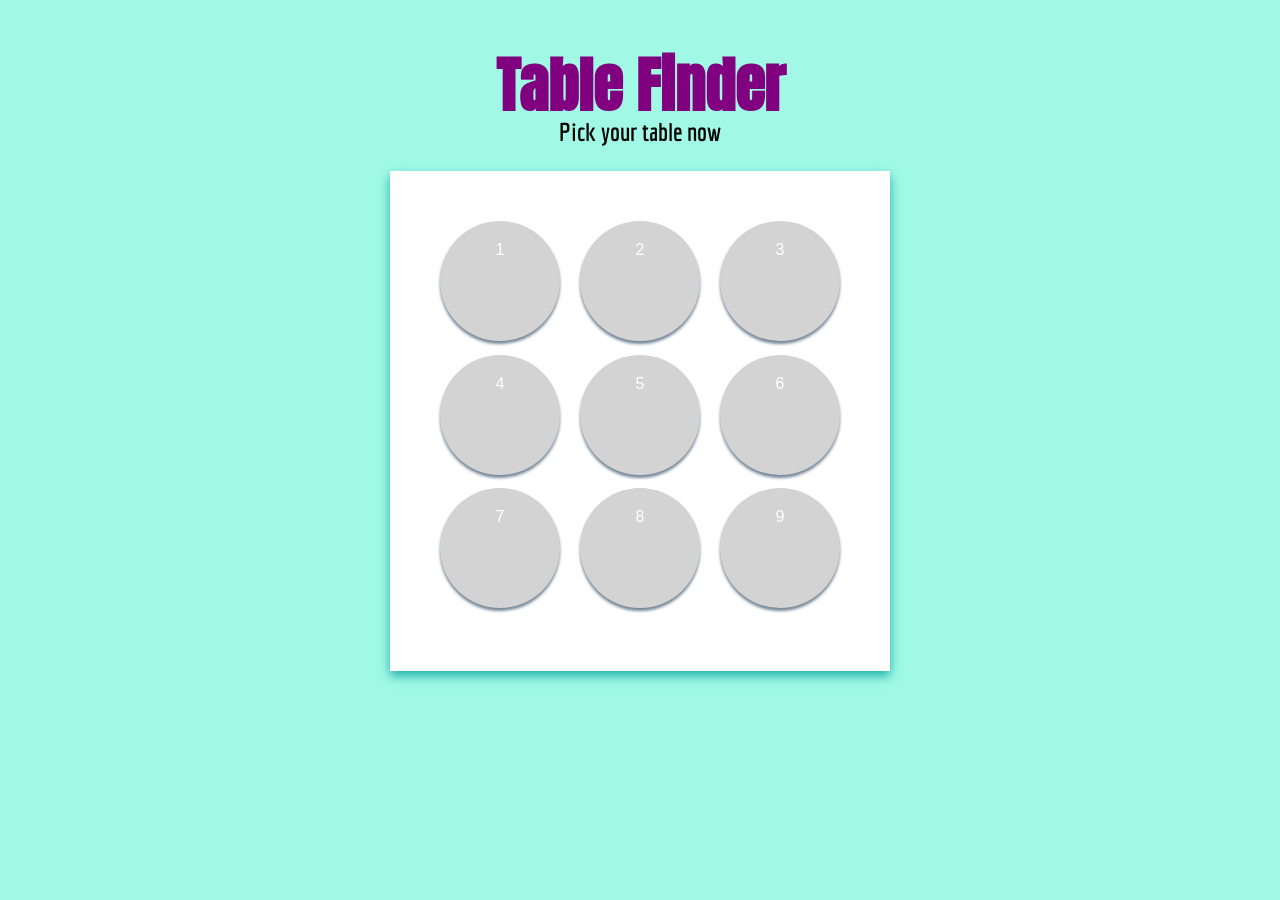
<file: jquery_lab1/index.html>
<!DOCTYPE html>
<html>
    <head>
            <link href="style.css" type="text/css" rel="stylesheet">
            <meta name="viewport" content="width=device-width, initial-scale=1"> 
            <link href="https://fonts.googleapis.com/css?family=Anton|Economica|Shrikhand" rel="stylesheet">    </head>
    <body>
        <script src="jquery-3.2.1.min.js"></script>
        <script src="script.js"></script>
        <h1>Table Finder</h1>
        <h5>Pick your table now</h5>
        <div class="tables">
            <div class="container">1</div>
            <div class="container">2</div>
            <div class="container">3</div>
            <div class="container">4</div>
            <div class="container">5</div>
            <div class="container">6</div>
            <div class="container">7</div>
            <div class="container">8</div>
            <div class="container">9</div>
        </div>

        <div class="form">
            <form>
                <h4>New Reservation</h4> <button type="button" id="x">X</button>
                <input type="text" id="name" placeholder="Name"/>
                <input type="text" id="phone" placeholder="Phone Number"/>
                <input type="text" id="partysize" placeholder="Party Size"/>
                <button type="button" id="save">Save</button>
            </form>
        </div>
    </body>

</html>
</file>
<file: jquery_lab1/style.css>
body {
    background-color: rgba(137, 247, 223, 0.8);
    position: relative;
}

.tables {
    width: 400px;
    height: 400px;
    display: flex;
    flex-wrap: wrap;
    justify-content: space-between;
    background-color: white;
    padding: 50px;
    box-shadow: 0px 5px 10px 0px lightseagreen;
    position: absolute;
    right: 0;
    left: 0;
    margin: auto;
}

.container {
 width: 80px;
 padding: 20px;
 height: 80px;
 border-radius: 50%;
 background-color: lightgray;
 text-align: center;
 color: white;
 font-family: sans-serif;
 box-shadow: 0px 3px 3px 0px lightslategray;
}
h1 {
    text-align: center;
    color: purple;
    font-family: "Anton", sans-serif;
    font-size: 60px;
}
h5 {
    text-align: center;
    font-family: "Economica", sans-serif;
    font-size: 25px;
    line-height: 0px;
    position: absolute;
    top: 50px;
    left: 0;
    right: 0;
}
.form {
    background-color: white;
    width: 450px;
    height: 350px;
    padding-left: 80px;
    padding-bottom: 20px;
    display: none;
    box-shadow: 0px 5px 10px 0px lightseagreen;
    z-index: 1;
    position: absolute;
    right: 0;
    left: 0;
    margin: auto;
}
form input {
    margin-bottom: 15px;
    padding: 20px;
    margin: 0 auto;
    width: 70%;
    border: none;
    border-bottom: 1px solid #aaaaaa;
}
form input::placeholder {
    color: gray;
}
#save {
    background-color: rgb(6, 207, 160);
    font-family: sans-serif;
    color: white;
    padding: 8px 20px 8px 20px;
    border: none;
    width: 50%;
    height: 40px;
    display: block;
    margin-top: 30px;
    margin-left: 80px;
    border-radius: 0;
    box-shadow: 0px 8px 10px 0px lightgray;
}
form h4 {
    font-family: "Economica", serif;
    color: purple;
    font-size: 25px;
    text-align: center;
}

.reserved {
    background-color: teal;
    cursor: crosshair;
}
.available {
    background-color: lightgray;
    cursor: pointer;
}
#x {
    position: absolute;
    right: 15px;
    top: 15px;
}

@media only screen and (max-width: 480px) {
    .tables {
        width: 250px;
        height: 600px;
        padding: 20px;
    }
}
@media only screen and (max-width: 480px) {
    .container {
        padding: 10px;
    }
}

@media only screen and (max-width: 480px) {
    .form {
        width: 300px;
    }
}
</file>
